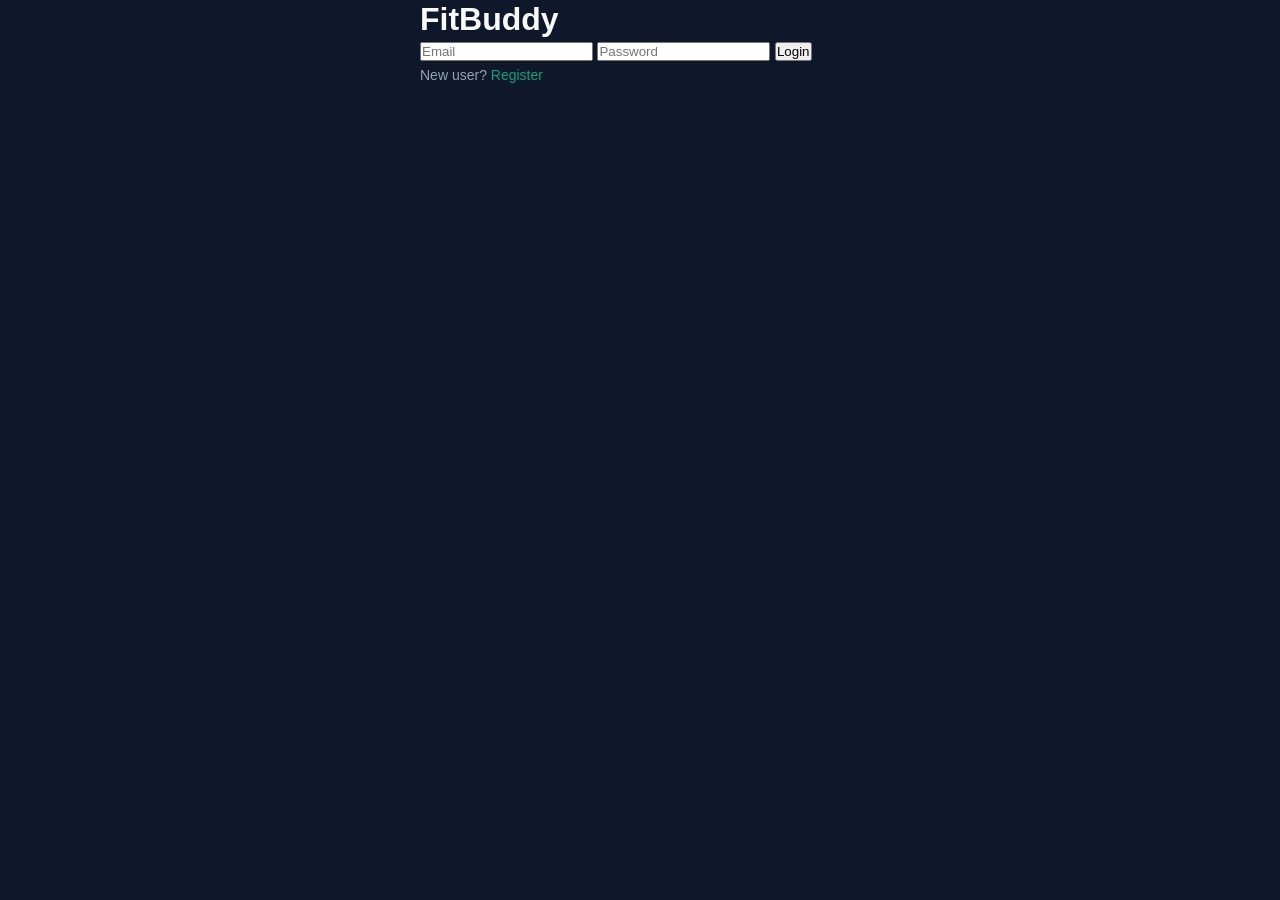
<file: index.html>
<!DOCTYPE html>
<html lang="en">
<head>
  <meta charset="UTF-8" />
  <meta name="viewport" content="width=device-width, initial-scale=1.0"/>
  <title>FitBuddy Login</title>
  <link rel="stylesheet" href="style.css">
</head>
<body>

<div class="container">
  <h1>FitBuddy</h1>

  <input type="email" id="loginEmail" placeholder="Email">
  <input type="password" id="loginPass" placeholder="Password">

  <button class="ripple" onclick="doLogin()">Login</button>

  <p>
    New user?
    <a href="register.html">Register</a>
  </p>
</div>

<script src="app.js"></script>
</body>
</html>
</file>
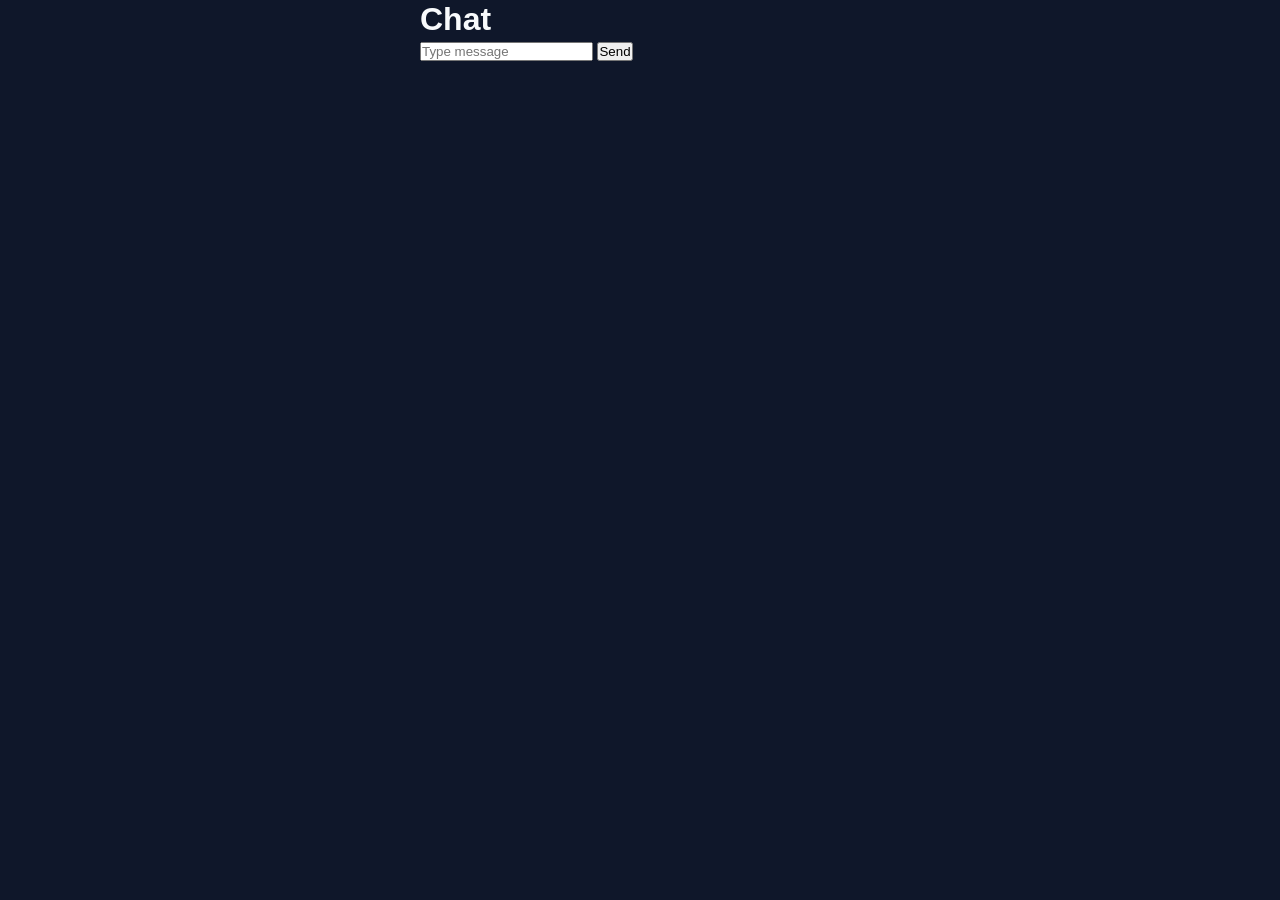
<file: chat.html>
<!DOCTYPE html>
<html>
<head>
  <title>Chat</title>
  <link rel="stylesheet" href="style.css">
</head>
<body>

<div class="container">
  <h1>Chat</h1>

  <div id="msgs" class="chat-box"></div>

  <div class="chat-input">
    <input type="text" id="msgInp" placeholder="Type message">
    <button onclick="sendMsg()">Send</button>
  </div>
</div>

<script src="app.js"></script>
</body>
</html>
</file>
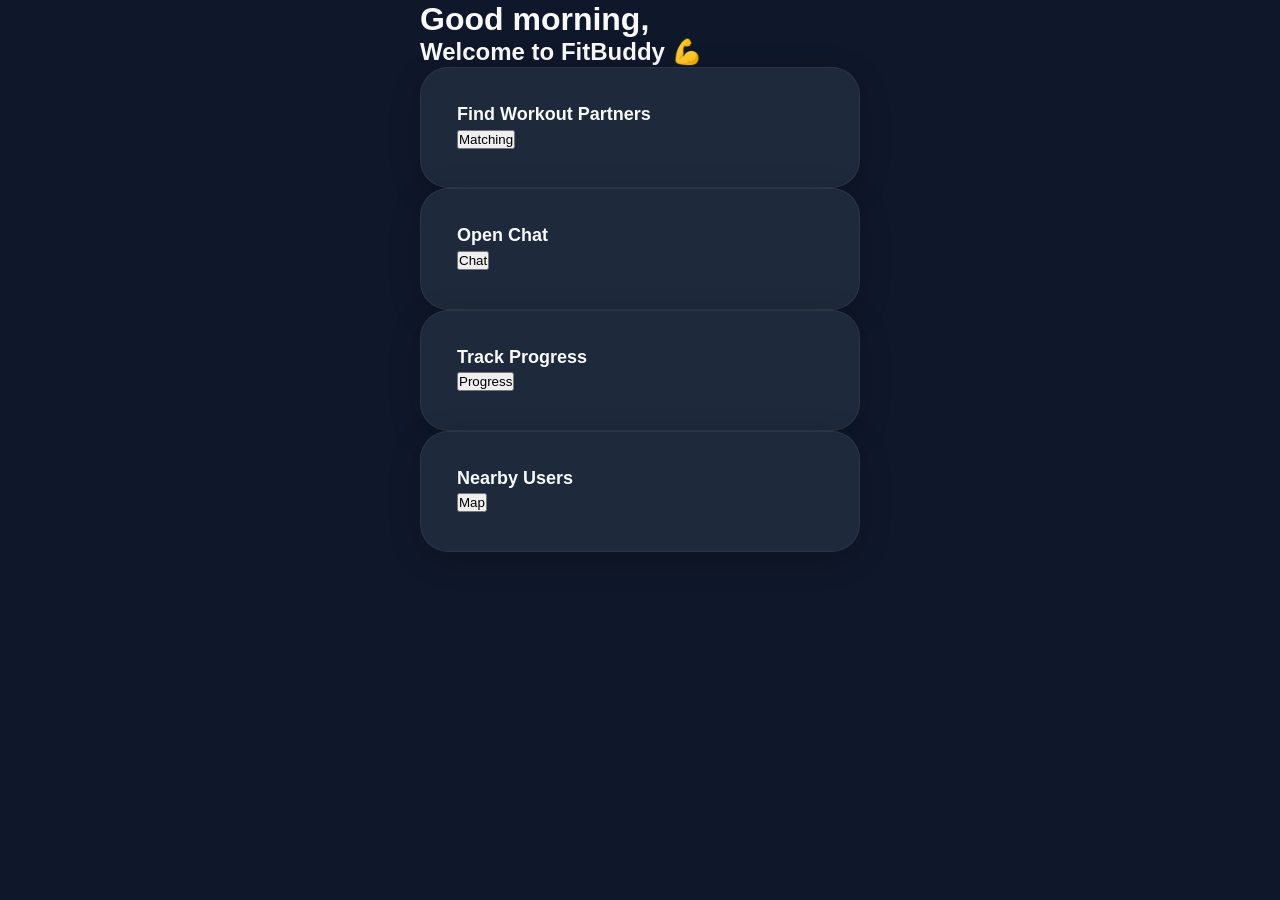
<file: dashboard.html>
<!DOCTYPE html>
<html>
<head>
  <title>Dashboard</title>
  <link rel="stylesheet" href="style.css">
</head>
<body>

<div class="container">
  <h1 id="greetTxt"></h1>

  <h2>Welcome to FitBuddy 💪</h2>

  <div class="card">
    <h3>Find Workout Partners</h3>
    <button onclick="go('matching.html')">Matching</button>
  </div>

  <div class="card">
    <h3>Open Chat</h3>
    <button onclick="go('chat.html')">Chat</button>
  </div>

  <div class="card">
    <h3>Track Progress</h3>
    <button onclick="go('progress.html')">Progress</button>
  </div>

  <div class="card">
    <h3>Nearby Users</h3>
    <button onclick="go('map.html')">Map</button>
  </div>
</div>

<script src="app.js"></script>
</body>
</html>
</file>
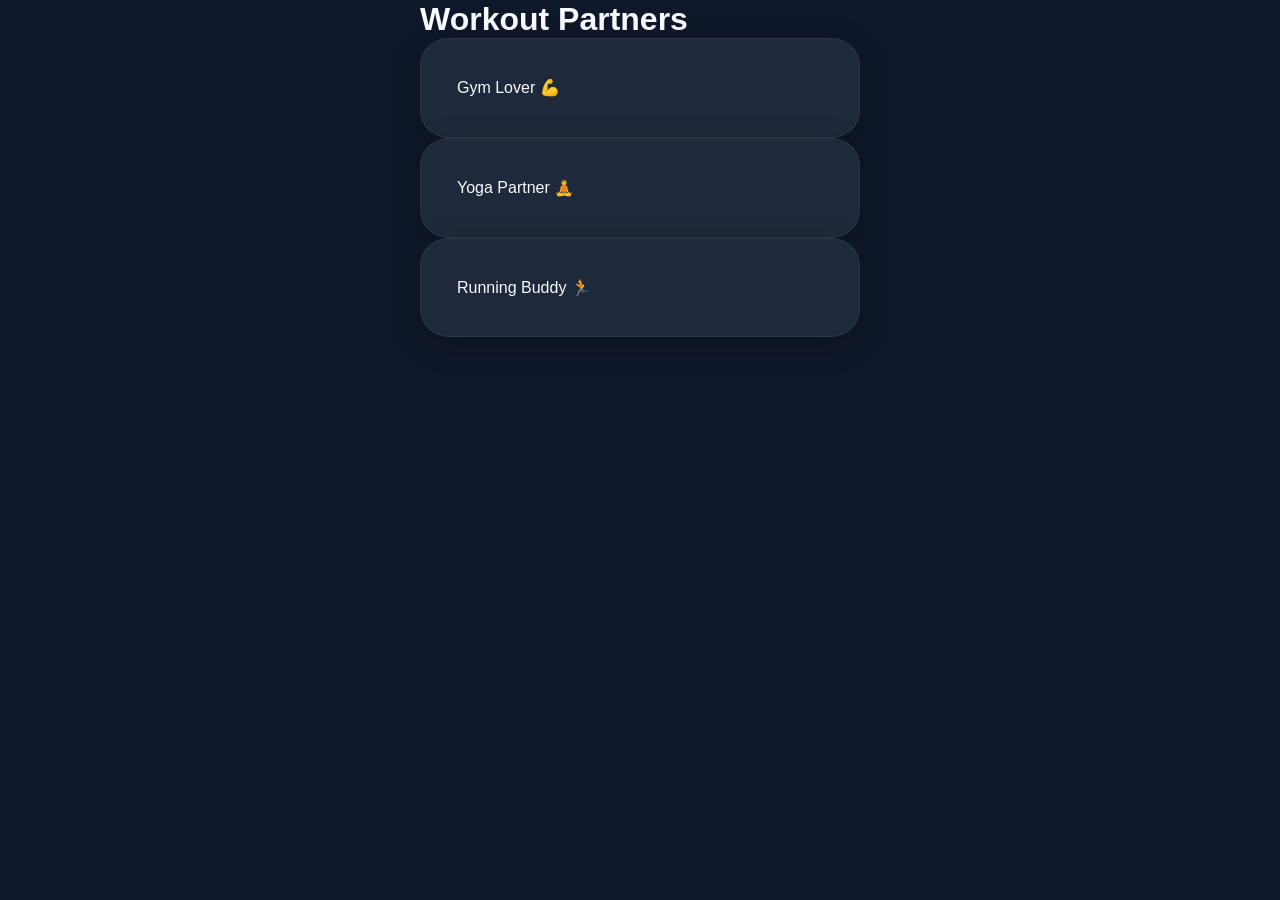
<file: matching.html>
<!DOCTYPE html>
<html>
<head>
  <title>Matching</title>
  <link rel="stylesheet" href="style.css">
</head>
<body>

<div class="container">
  <h1>Workout Partners</h1>

  <div class="mc card">Gym Lover 💪</div>
  <div class="mc card">Yoga Partner 🧘</div>
  <div class="mc card">Running Buddy 🏃</div>

</div>

<script src="app.js"></script>
</body>
</html>
</file>
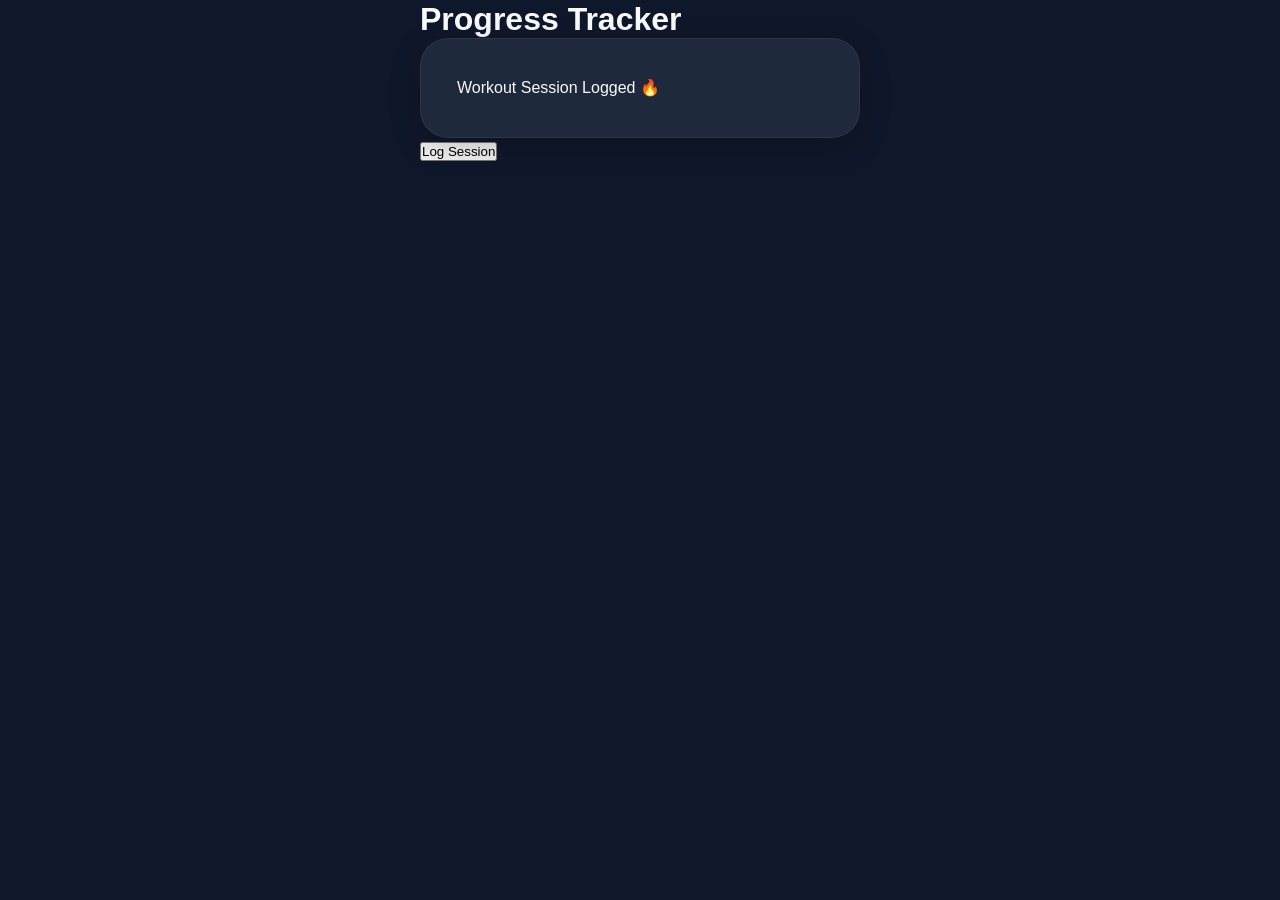
<file: progress.html>
<!DOCTYPE html>
<html>
<head>
  <title>Progress</title>
  <link rel="stylesheet" href="style.css">
</head>
<body>

<div class="container">
  <h1>Progress Tracker</h1>

  <div id="sessionList">
    <div class="si card">
      Workout Session Logged 🔥
    </div>
  </div>

  <button onclick="logSession()">Log Session</button>
</div>

<script src="app.js"></script>
</body>
</html>
</file>
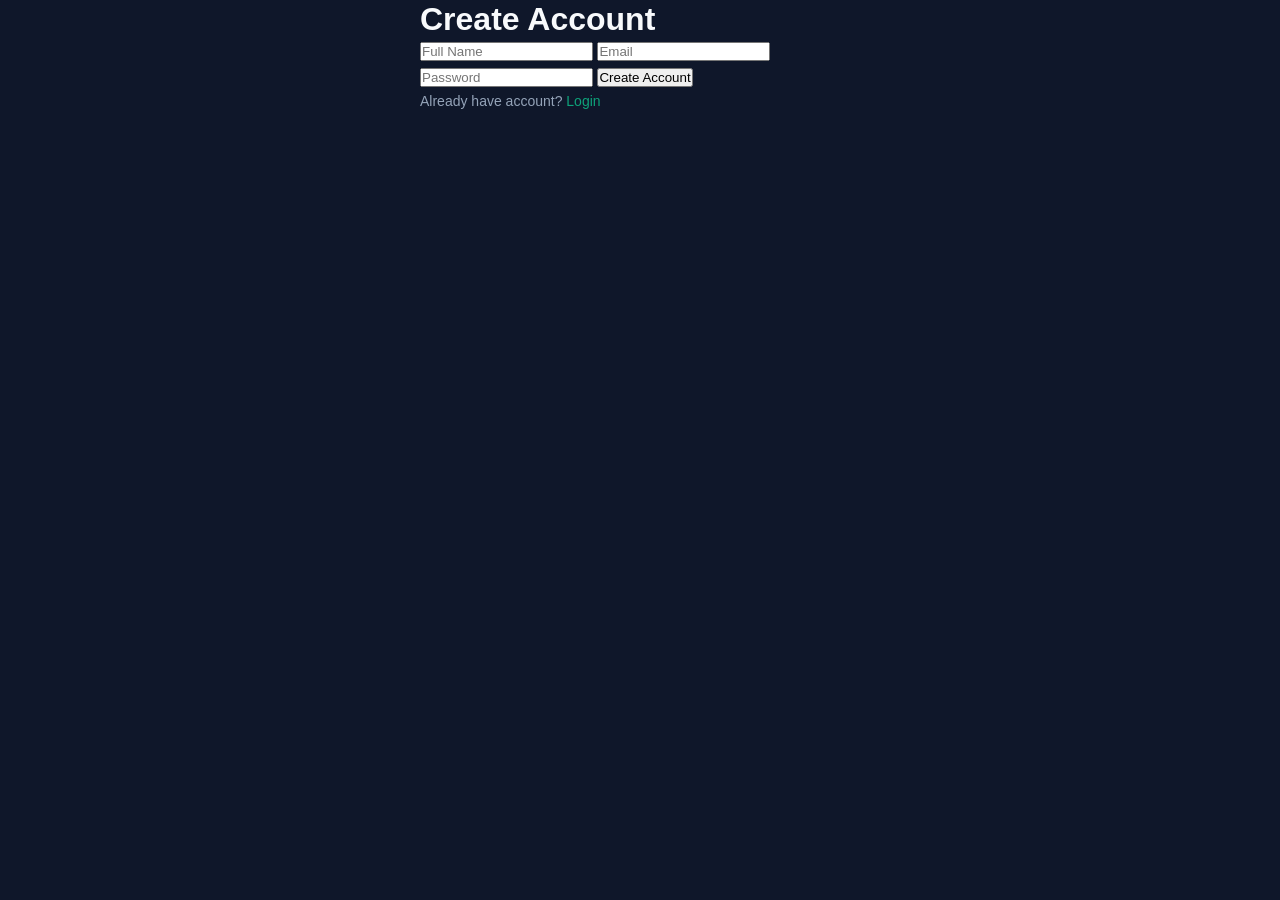
<file: register.html>
<!DOCTYPE html>
<html lang="en">
<head>
  <meta charset="UTF-8">
  <title>Register</title>
  <link rel="stylesheet" href="style.css">
</head>
<body>

<div class="container">
  <h1>Create Account</h1>

  <input type="text" placeholder="Full Name">
  <input type="email" placeholder="Email">
  <input type="password" placeholder="Password">

  <button class="ripple" onclick="finish()">Create Account</button>

  <p>
    Already have account?
    <a href="index.html">Login</a>
  </p>
</div>

<script src="app.js"></script>
</body>
</html>
</file>
<file: style.css>
/* ================================
   FitBuddy — Global Stylesheet
   style.css
================================ */

/* ---------- Variables ---------- */
:root {
  --green:       #0ea27a;
  --green-dark:  #0b8a68;
  --green-light: #E1F5EE;
  --green-glow:  #0ea27a33;
  --navy:        #0f172a;
  --navy-2:      #1e293b;
  --navy-3:      #334155;
  --amber:       #f59e0b;
  --amber-light: #FAEEDA;
  --white:       #f8fafc;
  --text-muted:  #94a3b8;
  --danger:      #ef4444;
  --radius-sm:   8px;
  --radius-md:   12px;
  --radius-lg:   20px;
  --radius-xl:   28px;
  --shadow-green: 0 4px 20px #0ea27a33;
  --shadow-card:  0 8px 32px #00000033;
  --transition:   0.2s ease;
}

/* ---------- Reset ---------- */
*, *::before, *::after {
  box-sizing: border-box;
  margin: 0;
  padding: 0;
}

html {
  scroll-behavior: smooth;
}

body {
  font-family: 'DM Sans', sans-serif;
  background: var(--navy);
  color: var(--white);
  min-height: 100vh;
  line-height: 1.6;
  -webkit-font-smoothing: antialiased;
}

a {
  color: var(--green);
  text-decoration: none;
  transition: opacity var(--transition);
}
a:hover { opacity: 0.8; }

img {
  max-width: 100%;
  display: block;
}

/* ---------- Typography ---------- */
h1, h2, h3, h4 {
  font-family: 'Syne', sans-serif;
  font-weight: 700;
  line-height: 1.2;
  color: var(--white);
}

h1 { font-size: 32px; }
h2 { font-size: 24px; }
h3 { font-size: 18px; }
h4 { font-size: 15px; }

p {
  font-size: 14px;
  color: var(--text-muted);
  line-height: 1.6;
}

.text-green  { color: var(--green); }
.text-amber  { color: var(--amber); }
.text-muted  { color: var(--text-muted); }
.text-white  { color: var(--white); }
.text-center { text-align: center; }
.text-right  { text-align: right; }

/* ---------- Layout ---------- */
.container {
  width: 100%;
  max-width: 480px;
  margin: 0 auto;
  padding: 0 20px;
}

.page-center {
  min-height: 100vh;
  display: flex;
  align-items: center;
  justify-content: center;
  padding: 24px 20px;
}

.page-scroll {
  min-height: 100vh;
  padding: 80px 20px 100px;
  max-width: 480px;
  margin: 0 auto;
}

/* ---------- Background Blobs ---------- */
.bg-blob {
  position: fixed;
  border-radius: 50%;
  filter: blur(80px);
  opacity: 0.12;
  pointer-events: none;
  z-index: 0;
  animation: float 8s ease-in-out infinite;
}
.blob-1 {
  width: 400px; height: 400px;
  background: var(--green);
  top: -100px; left: -100px;
  animation-delay: 0s;
}
.blob-2 {
  width: 300px; height: 300px;
  background: var(--amber);
  bottom: -80px; right: -80px;
  animation-delay: 3s;
}
.blob-3 {
  width: 200px; height: 200px;
  background: var(--green);
  top: 40%; left: 60%;
  animation-delay: 5s;
}

@keyframes float {
  0%, 100% { transform: translateY(0) scale(1); }
  50%       { transform: translateY(-30px) scale(1.05); }
}

/* ---------- Card ---------- */
.card {
  background: var(--navy-2);
  border: 1px solid #ffffff0f;
  border-radius: var(--radius-xl);
  padding: 36px;
  position: relative;
  z-index: 10;
  box-shadow: var(--shadow-card);
}

.card-sm {
  background: var(--navy-2);
  border: 1px solid #ffffff0f;
  border-radius: var(--radius-lg);
  padding: 16px;
}

.card-light {
  background: var(--white);
  border-radius: var(--radius-lg);
  padding: 16px;
  color: var(--navy);
}
.card-light h3, .card-light h4 { color: var(--navy); }
.card-light p { color: var(--navy-3); }

/* ---------- Logo ---------- */
.logo-wrap {
  display: flex;
  align-items: center;
  gap: 10px;
}

.logo-icon {
  width: 44px; height: 44px;
  background: var(--green);
  border-radius: 12px;
  display: flex;
  align-items: center;
  justify-content: center;
  font-size: 20px;
  box-shadow: var(--shadow-green);
  flex-shrink: 0;
}

.logo-text {
  font-family: 'Syne', sans-serif;
  font-size: 22px;
  font-weight: 800;
  color: var(--white);
  letter-spacing: -0.5px;
}

/* ---------- Buttons ---------- */
.btn {
  display: inline-flex;
  align-items: center;
  justify-content: center;
  gap: 8px;
  width: 100%;
  padding: 14px 20px;
  border-radius: var(--radius-md);
  font-size: 15px;
  font-weight: 500;
  font-family: 'DM Sans', sans-serif;
  cursor: pointer;
  border: none;
  transition: all var(--transition);
}

.btn-primary {
  background: var(--green);
  color: #fff;
  box-shadow: var(--shadow-green);
}
.btn-primary:hover {
  background: var(--green-dark);
  box-shadow: 0 6px 28px #0ea27a55;
}
.btn-primary:active { transform: scale(0.98); }

.btn-secondary {
  background: transparent;
  color: var(--white);
  border: 1px solid #ffffff1a;
}
.btn-secondary:hover {
  background: #ffffff08;
  border-color: #ffffff33;
}

.btn-ghost {
  background: transparent;
  color: var(--green);
  border: 1px solid var(--green);
  box-shadow: none;
}
.btn-ghost:hover { background: var(--green-glow); }

.btn-sm {
  padding: 8px 16px;
  font-size: 13px;
  border-radius: var(--radius-sm);
  width: auto;
}

.btn-danger {
  background: var(--danger);
  color: #fff;
}

/* ---------- Form Elements ---------- */
.form-group {
  margin-bottom: 16px;
}

.form-group label {
  display: block;
  font-size: 11px;
  font-weight: 500;
  color: var(--text-muted);
  margin-bottom: 8px;
  text-transform: uppercase;
  letter-spacing: 0.8px;
}

.form-group input,
.form-group select,
.form-group textarea {
  width: 100%;
  background: var(--navy);
  border: 1px solid #ffffff14;
  border-radius: var(--radius-md);
  padding: 13px 16px;
  font-size: 14px;
  color: var(--white);
  font-family: 'DM Sans', sans-serif;
  outline: none;
  transition: border-color var(--transition), box-shadow var(--transition);
}

.form-group input::placeholder,
.form-group textarea::placeholder {
  color: var(--navy-3);
}

.form-group input:focus,
.form-group select:focus,
.form-group textarea:focus {
  border-color: var(--green);
  box-shadow: 0 0 0 3px var(--green-glow);
}

.form-group select {
  appearance: none;
  cursor: pointer;
}

.form-group textarea {
  resize: vertical;
  min-height: 100px;
}

/* ---------- Tags / Chips ---------- */
.tag {
  display: inline-flex;
  align-items: center;
  gap: 4px;
  padding: 5px 12px;
  border-radius: 99px;
  font-size: 12px;
  font-weight: 500;
  border: 1px solid #ffffff14;
  background: var(--navy);
  color: var(--text-muted);
  cursor: pointer;
  transition: all var(--transition);
}
.tag.active,
.tag:hover {
  background: var(--green-glow);
  border-color: var(--green);
  color: var(--green);
}

.tag-amber {
  background: var(--amber-light);
  color: #854F0B;
  border-color: transparent;
}

/* ---------- Badge ---------- */
.badge {
  display: inline-block;
  padding: 3px 10px;
  border-radius: 99px;
  font-size: 11px;
  font-weight: 600;
}
.badge-green  { background: var(--green-light); color: #0F6E56; }
.badge-amber  { background: var(--amber-light);  color: #854F0B; }
.badge-match  { background: #dcfce7; color: #16a34a; }

/* ---------- Avatar ---------- */
.avatar {
  border-radius: 50%;
  display: flex;
  align-items: center;
  justify-content: center;
  font-weight: 700;
  flex-shrink: 0;
}
.avatar-sm  { width: 32px; height: 32px; font-size: 12px; }
.avatar-md  { width: 44px; height: 44px; font-size: 16px; }
.avatar-lg  { width: 60px; height: 60px; font-size: 22px; }

.avatar-green  { background: #E1F5EE; color: #085041; }
.avatar-blue   { background: #dbeafe; color: #1d4ed8; }
.avatar-pink   { background: #fce7f3; color: #db2777; }
.avatar-amber  { background: #fef3c7; color: #b45309; }
.avatar-purple { background: #ede9fe; color: #7c3aed; }

/* ---------- Divider ---------- */
.divider {
  display: flex;
  align-items: center;
  gap: 12px;
  margin: 20px 0;
}
.divider span { font-size: 12px; color: var(--navy-3); white-space: nowrap; }
.divider::before, .divider::after {
  content: '';
  flex: 1;
  height: 1px;
  background: #ffffff0f;
}

/* ---------- Top Navigation Bar ---------- */
.topbar {
  position: fixed;
  top: 0; left: 0; right: 0;
  height: 64px;
  background: var(--navy-2);
  border-bottom: 1px solid #ffffff0a;
  display: flex;
  align-items: center;
  justify-content: space-between;
  padding: 0 20px;
  z-index: 100;
  max-width: 480px;
  margin: 0 auto;
  right: auto;
  width: 100%;
}

/* ---------- Bottom Navigation ---------- */
.bottomnav {
  position: fixed;
  bottom: 0; left: 50%;
  transform: translateX(-50%);
  width: 100%;
  max-width: 480px;
  background: var(--navy-2);
  border-top: 1px solid #ffffff0a;
  display: flex;
  justify-content: space-around;
  padding: 10px 0 16px;
  z-index: 100;
}

.nav-item {
  display: flex;
  flex-direction: column;
  align-items: center;
  gap: 4px;
  padding: 4px 12px;
  border-radius: var(--radius-sm);
  cursor: pointer;
  transition: all var(--transition);
  text-decoration: none;
  color: var(--navy-3);
  font-size: 10px;
  font-weight: 500;
}
.nav-item span { font-size: 20px; }
.nav-item.active { color: var(--green); }
.nav-item:hover  { color: var(--green); }

/* ---------- Stat Cards ---------- */
.stat-card {
  background: var(--navy-3);
  border-radius: var(--radius-md);
  padding: 14px;
  text-align: center;
}
.stat-num {
  font-family: 'Syne', sans-serif;
  font-size: 24px;
  font-weight: 700;
  color: var(--green);
}
.stat-num.amber { color: var(--amber); }
.stat-label {
  font-size: 11px;
  color: var(--text-muted);
  margin-top: 2px;
}

/* ---------- Section Label ---------- */
.section-label {
  font-size: 11px;
  font-weight: 600;
  letter-spacing: 1px;
  text-transform: uppercase;
  color: var(--text-muted);
  margin-bottom: 12px;
}

/* ---------- Animations ---------- */
.fade-in {
  animation: fadeIn 0.5s ease both;
}
.slide-up {
  animation: slideUp 0.6s cubic-bezier(0.16, 1, 0.3, 1) both;
}

@keyframes fadeIn {
  from { opacity: 0; }
  to   { opacity: 1; }
}

@keyframes slideUp {
  from { opacity: 0; transform: translateY(30px); }
  to   { opacity: 1; transform: translateY(0); }
}

.delay-1 { animation-delay: 0.1s; }
.delay-2 { animation-delay: 0.2s; }
.delay-3 { animation-delay: 0.3s; }
.delay-4 { animation-delay: 0.4s; }
.delay-5 { animation-delay: 0.5s; }

/* ---------- Utility ---------- */
.flex         { display: flex; }
.flex-center  { display: flex; align-items: center; justify-content: center; }
.flex-between { display: flex; align-items: center; justify-content: space-between; }
.flex-gap-8   { gap: 8px; }
.flex-gap-12  { gap: 12px; }
.flex-gap-16  { gap: 16px; }
.grid-2       { display: grid; grid-template-columns: 1fr 1fr; gap: 12px; }
.mt-8  { margin-top: 8px; }
.mt-12 { margin-top: 12px; }
.mt-16 { margin-top: 16px; }
.mt-24 { margin-top: 24px; }
.mb-8  { margin-bottom: 8px; }
.mb-12 { margin-bottom: 12px; }
.mb-16 { margin-bottom: 16px; }
.mb-24 { margin-bottom: 24px; }
.w-full { width: 100%; }

/* ---------- Scrollbar ---------- */
::-webkit-scrollbar { width: 4px; }
::-webkit-scrollbar-track { background: var(--navy); }
::-webkit-scrollbar-thumb { background: var(--navy-3); border-radius: 4px; }
</file>
